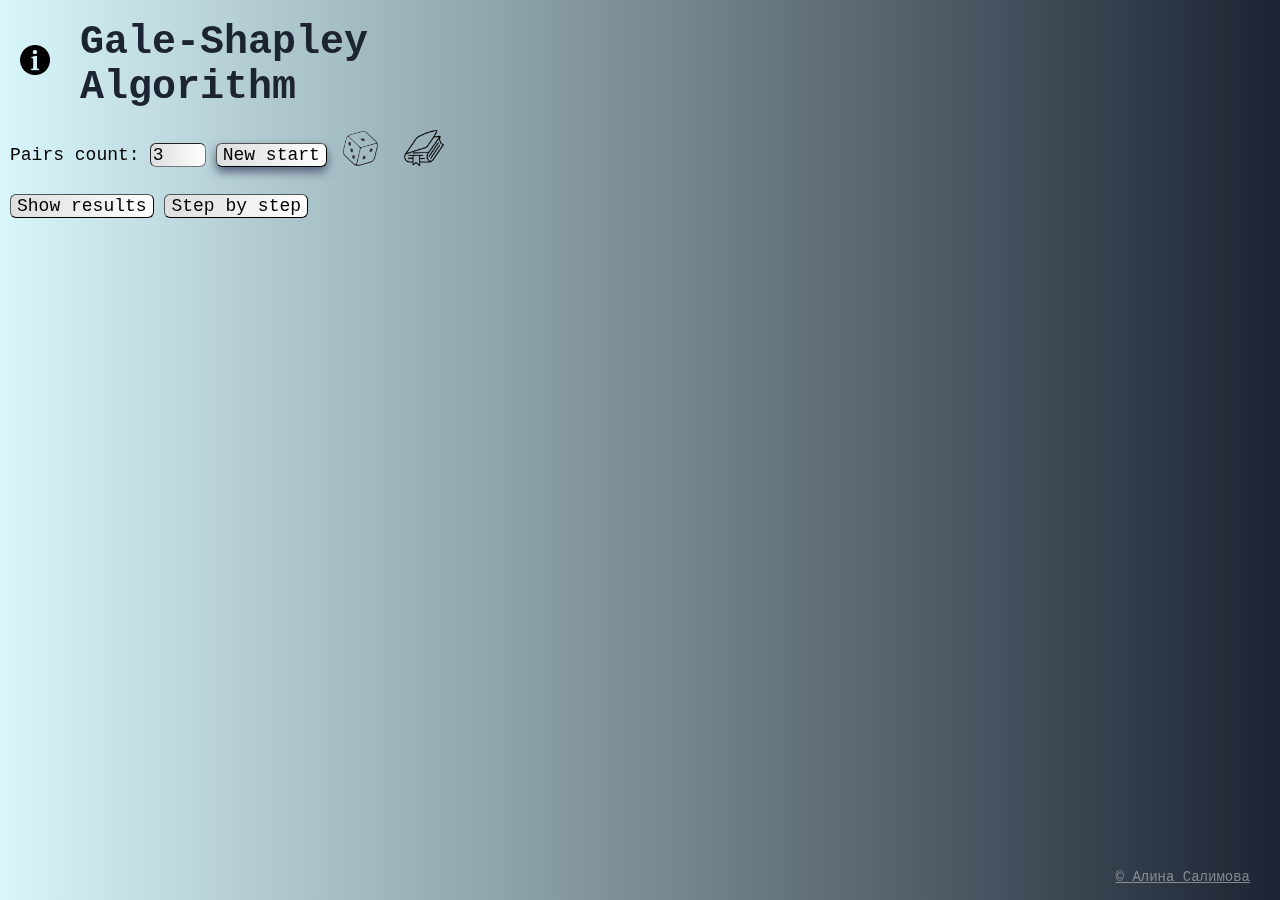
<file: index.html>
<!DOCTYPE html>
<html lang="en">
<head>
    <meta charset="UTF-8">
    <meta name="viewport" content="width=device-width, initial-scale=1.0">
    <title>Gale-Shapley Algorithm</title>
    <link rel="stylesheet" href="styles.css">
</head>

<body>
    <div id="newPreferencesInput">

        <div id="upperButtons">
            
            <div style="display: flex; align-items: center;"> 
                <div id="infoButton" onclick="showInfo()" style="margin-right: 10px; margin-left: 10px;">
                    <img src="images/infocircle.png" alt="info" width="30" height="30">
                </div>

                <p style="font-weight: bold; font-size: 40px; margin-left: 20px; color: #1c2332; margin-right: 30px;">Gale-Shapley Algorithm</p>
            </div>

            <div style="display: flex; align-items: center;">
                <label for="pairsCount">Pairs count:</label>
                <input type="number" id="pairsCount" placeholder="1" value="3" min="1" style="width: 50px;">
                <button id="newDataButton" onclick="resetAlgorithm()">New start</button>

                <button id="randomizeButton" onclick="randomizePreferences()">
                    <img src="images/dice.png" alt="dice" width="35" height="35">
                </button>

                <button id="bookButton" onclick="showBookOptions()">
                    <img src="images/book.png" alt="book" width="40" height="40">
                </button>
                <div id="optionsContainer" style="display: none;">
                    <select id="options">
                      <option value="" disabled selected>Choose</option>
                      <option value="best">Best for men</option>
                      <option value="same">Same preferences</option>
                      <option value="chain">Chain</option>
                      <!-- <option value="worst">Худшее для мужчин</option> -->
                    </select>
                </div>


            </div>

            <div id="buttonsContainer">
                <button id="resultButton" onclick="runAlgorithm()">Show results</button>
                <button id="runWithStepsButton" onclick="runAlgorithmWithSteps()">Step by step</button>
            </div>

        </div>
        
        <div id="results">
        </div>
        
    </div>

    <div id="preferencesInput">
        <div id="menPreferences"></div>
        <svg id="connectionLines" width="100%" height="100%"></svg>
        <div id="womenPreferences"></div>
    </div>

    <div id="infoModal" class="modal">
        <div class="modal-content" style="text-align: center;">
            <span class="close" onclick="closeInfoModal()">&times;</span>

            <p style="font-size: 30px;"><b>Симуляция работы алгоритма Гэйла — Шепли поиска стабильных мэтчингов</b></p>

            <ul style="list-style-type: disc; text-align: left; font-size: 22px">
                <li><b>Шаг 1:</b> установить количество пар в <b>`Pairs count`</b></li>
                <li><b>Шаг 2:</b> задать новые предпочтения, нажав <b>`New start`</b></li>
                <ul>
                    <li>ввести <b>имена</b> мужчин и женщин <i>без пробелов</i> или использовать значения по умолчанию</li>
                    <li>ввести <b>предпочтения:</b>
                        <ul>
                            <li>через пробел от наиболее предпочтительных к наименее</li>
                            <li>задать случайные, используя
                                <img src="images/dice.png" alt="info" width="25" height="25" style="vertical-align: middle; margin-right: 5px;">
                            </li>
                            <li>ознакомиться с учебными примерами, используя
                                <img src="images/book.png" alt="info" width="25" height="25" style="vertical-align: middle; margin-right: 5px;">
                            </li>
                        </ul>
                    </li>
                </ul>
                <li><b>Шаг 3: </b>ознакомиться с результатами</li>
                <ul style="list-style-type: none;">
                    <li><b>`show results`</b> - вывести список стабильных мэтчингов</li>
                    <li><b>`step by step`</b> - запустить симуляцию по шагам:</li>
                    <li style="list-style-type: none;">&#128141; - мужчина делает предложение женщине</li>
                    <!-- <li style="list-style-type: none;">&#9989; - девушка временно принимает предложение</li> -->
                    <li style="list-style-type: none;">&#10060; - женщина отказывается от предложения</li>
                </ul>
            </ul>
        </div>
    </div>

    <script src="script.js"></script>
</body>

<div class="author-info"><a style="color: rgb(192, 195, 197, 0.6)"; href="https://t.me/avo_milas">© Алина Салимова</a></div>

</html>
</file>
<file: styles.css>
button, input[type="text"], select, body, #pairsCount {
    border-radius: 6px;
    border-width: 1px;
    font-family: Courier, monospace;
    font-size: 18px;
}

input[type="text"] {
    font-family: Trebuchet MS, monospace;
    border-radius: 6px;
    border-width: 1px;
    font-size: 18px;
    width: 85%;
}

body {
    background-image: linear-gradient(to right,  #d8f6fb, #1c2332);
}

p {
    top: 15px;
    left: 10px;
    margin-bottom: 20px;
    margin-top: 0px;
    margin-bottom: 10px;
}
input {
    margin-bottom: 5px;
}
img {
    margin-bottom: 15px;
}

#infoButton, button {
    cursor: pointer;
}
#infoButton, button, img {
    transition: transform 0.3s ease;
}
#infoButton:hover, button:hover, img:hover {
    transform: scale(1.05);
}


#newPreferencesInput {
    position: fixed;
    width: 42%;
    top: 0;
    left: 0;
}

#upperButtons {
    padding-bottom: 20px;
    padding-top: 20px;
    padding-left: 10px;
}

#infoButton {
    border: none;
    outline: none;
    background: none;
    float: right;
    margin-top: 0px;
}

.modal {
    display: none;
    position: fixed; 
    z-index: 1; 
    left: 0;
    top: 0;
    width: 100%; 
    height: 100%; 
    overflow: auto; 
    background-color: rgba(0,0,0,0.4);
}
  
.modal-content {
    background-color: #fefefe;
    margin: 5% auto;
    padding: 20px;
    border: 1px solid #888;
    width: 80%; 
    animation-name: slideIn;
    animation-duration: 0.5s;
}

@keyframes slideIn {
    from {
      transform: translateY(-100%);
      opacity: 0;
    }
    to {
      transform: translateY(0);
      opacity: 1;
    }
}

.close {
    color: #aaa;
    float: right;
    font-size: 28px;
    font-weight: bold;
}

.close:hover, .close:focus {
    color: black;
    text-decoration: none;
    cursor: pointer;
}


#randomizeButton, #bookButton {
    margin-left: 10px;
    border: none;
    outline: none;
    background: none;
    margin-top: 7px;
    margin-right: 4px;
}

#newDataButton {
    box-shadow: 0 5px 10px 0 #556179;
}


#pairsCountLabel, #pairsCount, #newDataButton, #options {
    margin: 10px;
    top: 10px;
    margin-right: 0px;
    transition: 0.5s;
    background-size: 200% auto;
    color: rgb(0, 0, 0);
    background-image: linear-gradient(to right, #dddedf 0%, #ffffff 51%, #d8d8d8 100%);
}

#resultButton, #runWithStepsButton, #nextStepButton {
    margin-top: 5px;
    transition: background-color 0.1s;
    transition: 0.5s;
    background-size: 200% auto;
    color: rgb(0, 0, 0);
    background-image: linear-gradient(to right, #dddedf 0%, #ffffff 51%, #d8d8d8 100%);
}

#newDataButton:hover, #resultButton:hover, #runWithStepsButton:hover, #nextStepButton:hover {
    background-position: right center;
}

#resultButton:active, #runWithStepsButton:active, #nextStepButton:active, #newDataButton:active {
    background-color: #c9d7e7;
    transform: translateY(1px);
}

#randomizeButton:active, #infoButton:active, #bookButton:active {
    transform: translateY(1px);
}


#results {
    width: 95%;
    overflow-y: auto;
    max-height: 70vh;
    margin-left: 20px;
    margin-right: 15px;
    padding-bottom: 20px;
    padding-top: 20px;
    font-size: 20px;
}

.table {
    width: 90%;
    border: none;
    border-collapse: collapse;
    margin-bottom: 20px;
    margin-left: 20px;
}
  
.table th, .table td {
    padding: 10px;
    font-size: 24px;
    line-height: 20px;
    color: #1c2332;
    border-top: none;
    border-bottom: 2px solid #64708b;
}
  
.table th {
    font-weight: bold;
    font-size: 30px;
    text-align: left;
    color: #373f52;
    border-top: none;
}


#preferencesInput {
    position: fixed;
    top: 0;
    right: 0;
    width: 58%;
    display: grid;
    grid-template-columns: 1fr 1fr 1fr;
    align-items: flex-start;
    height: 100vh;
    max-height: 100%;
    overflow-y: auto;
}

.glowing-icon {
    display: block;
    width: 100px;
    height: 100px;
    border-radius: 50%;
    box-shadow: 0 0 15px 2px rgba(237, 240, 238, 0.8);
}

#menPreferences, #womenPreferences, #connectionLines {
    display: flex;
    flex-direction: column;
    align-items: center;
    margin: 20px;
    border-radius: 10px;
}

#connectionLines {
    height: 100%;
    display: none;
    background-color: #dfeaee;
    animation-name: fadeIn;
    animation-duration: 0.5s;
}

@keyframes fadeIn {
    from {
        opacity: 0;
    }
    to {
        opacity: 1;
    }
}


.author-info {
    position: fixed;
    bottom: 15px;
    right: 30px;
    color: rgba(225, 236, 236, 0.5);
    font-size: 14px;
}
</file>
